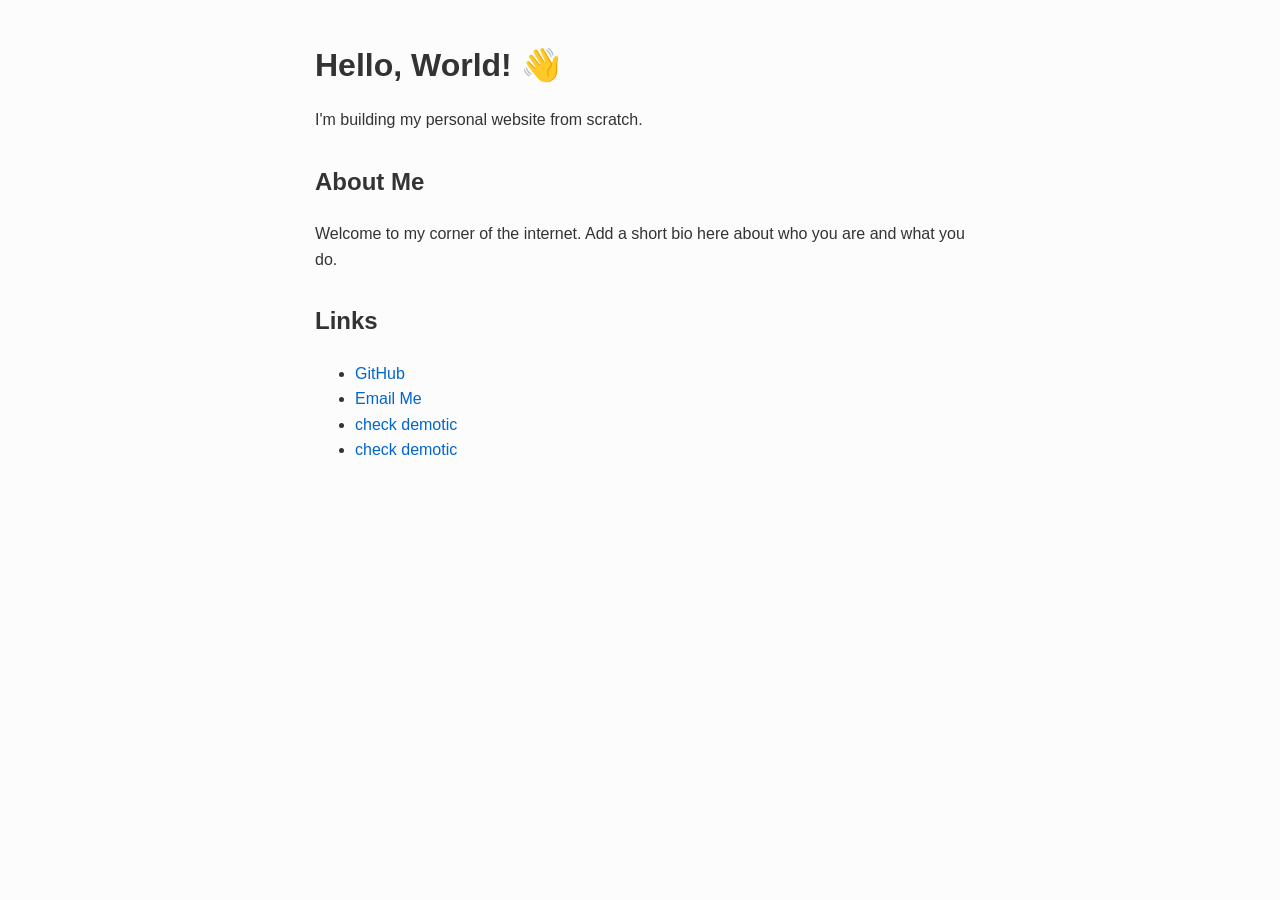
<file: index.html>
<!DOCTYPE html>
<html lang="en">
<head>
    <meta charset="UTF-8">
    <meta name="viewport" content="width=device-width, initial-scale=1.0">
    <title>My Personal Website</title>
    <link rel="stylesheet" href="style.css">
</head>
<body>
    <main>
        <h1>Hello, World! 👋</h1>
        <p>I'm building my personal website from scratch.</p>
        
        <section>
            <h2>About Me</h2>
            <p>Welcome to my corner of the internet. Add a short bio here about who you are and what you do.</p>
        </section>

        <section>
            <h2>Links</h2>
            <ul>
                <li><a href="https://github.com" target="_blank">GitHub</a></li>
                <li><a href="mailto:your-email@example.com">Email Me</a></li>
                <li><a href="demotic.html">check demotic</a></li>
                <li><a href="Stalwart etc.html">check demotic</a></li>
            </ul>
        </section>
    </main>
</body>
</html>
</file>
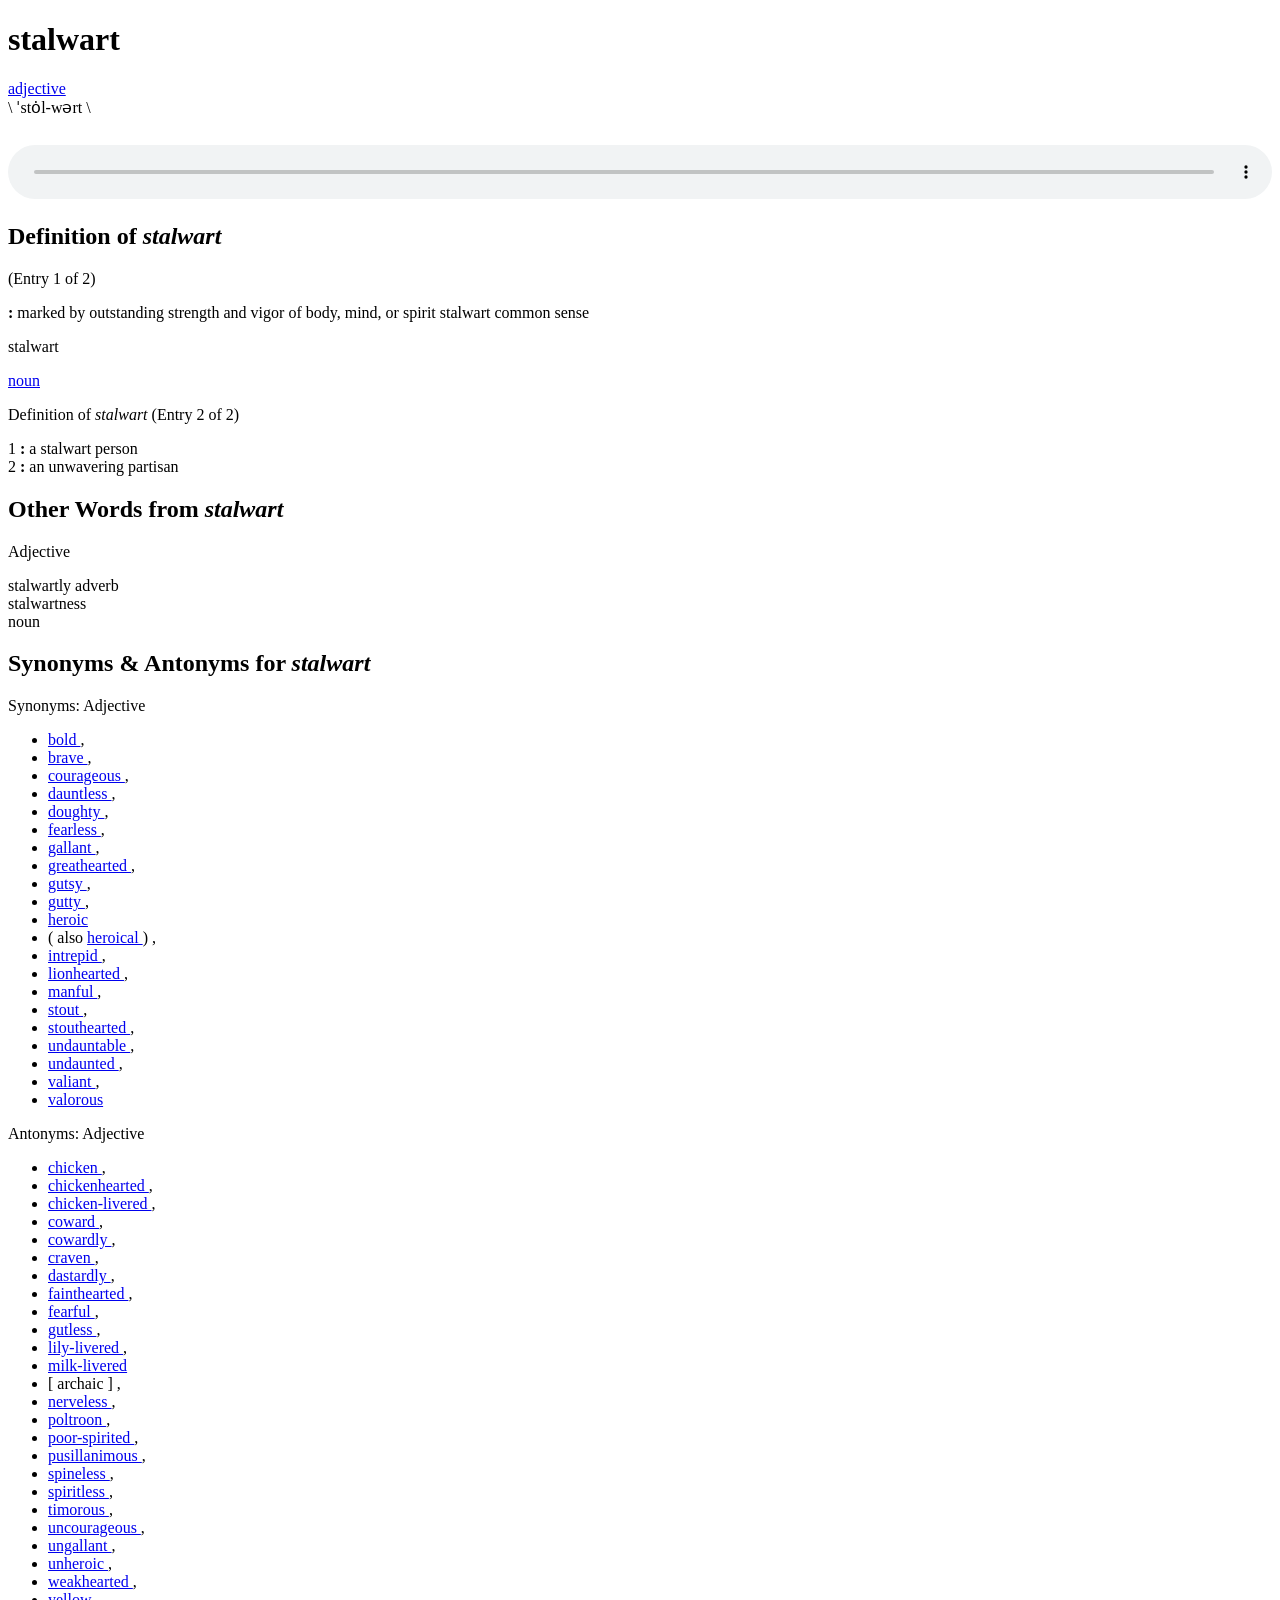
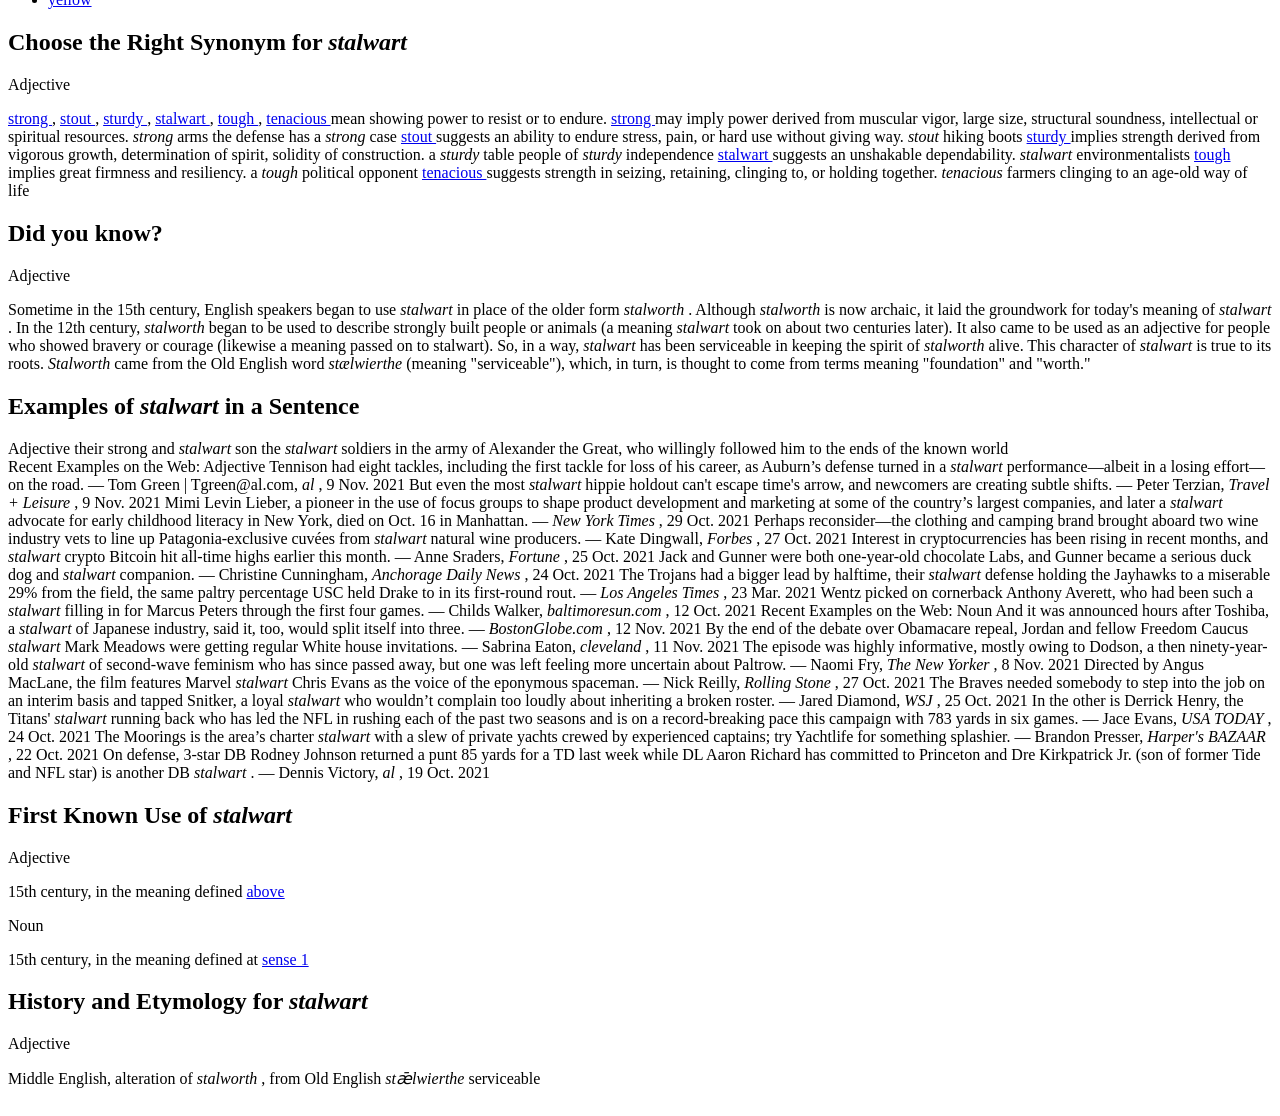
<file: Stalwart etc.html>
<!DOCTYPE html>
<html lang="en">
 <head>
  <link crossorigin="" href="https://www.google-analytics.com" rel="preconnect"/>
  <link href="https://js-sec.indexww.com" rel="preconnect"/>
  <link href="https://securepubads.g.doubleclick.net" rel="preconnect"/>
  <link href="https://www.googletagservices.com" rel="preconnect"/>
  <link href="https://adservice.google.com" rel="preconnect"/>
  <link href="https://c.amazon-adsystem.com" rel="preconnect"/>
  <link href="https://aax.amazon-adsystem.com" rel="preconnect"/>
  <link href="https://aan.amazon-adsystem.com" rel="preconnect"/>
  <link href="https://pagead2.googlesyndication.com" rel="preconnect"/>
  <link href="https://tpc.googlesyndication.com" rel="preconnect"/>
  <link href="https://sync.search.spotxchange.com" rel="preconnect"/>
  <link href="https://googleads.g.doubleclick.net" rel="preconnect"/>
  <link href="https://ajax.googleapis.com" rel="preconnect"/>
  <link href="https://merriam-webster.com/assets" rel="preconnect"/>
  <link href="https://stats.merriam-webster.com" rel="dns-prefetch"/>
  <link href="https://entitlements.jwplayer.com" rel="dns-prefetch"/>
  <link href="https://telemetry.art19.com" rel="dns-prefetch"/>
  <link href="https://p.versod.com" rel="dns-prefetch"/>
  <!-- Google Tag Manager -->
  <!-- End Google Tag Manager -->
  <title>
   Stalwart Definition &amp; Meaning - Merriam-Webster
  </title>
  <link href="https://www.merriam-webster.com/dictionary/stalwart" rel="canonical"/>
  <link href="/opensearch/dictionary.xml" rel="search" title="Merriam-Webster Dictionary" type="application/opensearchdescription+xml"/>
  <link href="/favicon.svg" rel="icon"/>
  <link color="#305f7a" href="/safari-pinned-tab.svg" rel="mask-icon"/>
  <link href="/apple-touch-icon.png" rel="apple-touch-icon" sizes="144x144"/>
  <link href="/site.webmanifest" rel="manifest"/>
  <!-- Playfair, 700, latin -->
  <link as="font" crossorigin="anonymous" href="https://merriam-webster.com/assets/mw/fonts/nuFlD-vYSZviVYUb_rj3ij__anPXBYf9lW4e5j5hNKc.woff2" rel="preload" type="font/woff2"/>
  <!-- Playfair, 700, italic, latin -->
  <link as="font" crossorigin="anonymous" href="https://merriam-webster.com/assets/mw/fonts/nuFnD-vYSZviVYUb_rj3ij__anPXDTngOWwu5DRmFqWF_g.woff2" rel="preload" type="font/woff2"/>
  <!-- Playfair, 400, latin -->
  <link as="font" crossorigin="anonymous" href="https://merriam-webster.com/assets/mw/fonts/nuFiD-vYSZviVYUb_rj3ij__anPXDTzYgEM86xQ.woff2" rel="preload" type="font/woff2"/>
  <!-- Open Sans, 400, latin -->
  <link as="font" crossorigin="anonymous" href="https://merriam-webster.com/assets/mw/fonts/mem8YaGs126MiZpBA-UFVZ0bf8pkAg.woff2" rel="preload" type="font/woff2"/>
  <!-- Open Sans, 400, latin-ext -->
  <link as="font" crossorigin="anonymous" href="https://merriam-webster.com/assets/mw/fonts/mem8YaGs126MiZpBA-UFW50bf8pkAp6a.woff2" rel="preload" type="font/woff2"/>
  <!-- Open Sans, 400, italic, latin-ext -->
  <link as="font" crossorigin="anonymous" href="https://merriam-webster.com/assets/mw/fonts/mem6YaGs126MiZpBA-UFUK0Xdc1GAK6bt6o.woff2" rel="preload" type="font/woff2"/>
  <!-- Open Sans, 400, italic, latin -->
  <link as="font" crossorigin="anonymous" href="https://merriam-webster.com/assets/mw/fonts/mem6YaGs126MiZpBA-UFUK0Zdc1GAK6b.woff2" rel="preload" type="font/woff2"/>
  <!-- Open Sans, 700, latin -->
  <link as="font" crossorigin="anonymous" href="https://merriam-webster.com/assets/mw/fonts/mem5YaGs126MiZpBA-UN7rgOUuhpKKSTjw.woff2" rel="preload" type="font/woff2"/>
  <!-- Open Sans, 700, italic, latin -->
  <link as="font" crossorigin="anonymous" href="https://merriam-webster.com/assets/mw/fonts/memnYaGs126MiZpBA-UFUKWiUNhrIqOxjaPX.woff2" rel="preload" type="font/woff2"/>
  <!-- Minimize the following css -->
  <style media="screen, print" type="text/css">
   /* cyrillic-ext */ @font-face { font-display: block; font-family: 'Open Sans'; font-style: italic; font-weight: 400; src: local('Open Sans Italic'), local('OpenSans-Italic'), url('https://merriam-webster.com/assets/mw/fonts/mem6YaGs126MiZpBA-UFUK0Udc1GAK6bt6o.woff2') format('woff2'); unicode-range: U+0460-052F, U+1C80-1C88, U+20B4, U+2DE0-2DFF, U+A640-A69F, U+FE2E-FE2F; } /* cyrillic */ @font-face { font-display: block; font-family: 'Open Sans'; font-style: italic; font-weight: 400; src: local('Open Sans Italic'), local('OpenSans-Italic'), url('https://merriam-webster.com/assets/mw/fonts/mem6YaGs126MiZpBA-UFUK0ddc1GAK6bt6o.woff2') format('woff2'); unicode-range: U+0400-045F, U+0490-0491, U+04B0-04B1, U+2116; } /* greek-ext */ @font-face { font-display: block; font-family: 'Open Sans'; font-style: italic; font-weight: 400; src: local('Open Sans Italic'), local('OpenSans-Italic'), url('https://merriam-webster.com/assets/mw/fonts/mem6YaGs126MiZpBA-UFUK0Vdc1GAK6bt6o.woff2') format('woff2'); unicode-range: U+1F00-1FFF; } /* greek */ @font-face { font-display: block; font-family: 'Open Sans'; font-style: italic; font-weight: 400; src: local('Open Sans Italic'), local('OpenSans-Italic'), url('https://merriam-webster.com/assets/mw/fonts/mem6YaGs126MiZpBA-UFUK0adc1GAK6bt6o.woff2') format('woff2'); unicode-range: U+0370-03FF; } /* vietnamese */ @font-face { font-display: block; font-family: 'Open Sans'; font-style: italic; font-weight: 400; src: local('Open Sans Italic'), local('OpenSans-Italic'), url('https://merriam-webster.com/assets/mw/fonts/mem6YaGs126MiZpBA-UFUK0Wdc1GAK6bt6o.woff2') format('woff2'); unicode-range: U+0102-0103, U+0110-0111, U+1EA0-1EF9, U+20AB; } /* latin-ext */ @font-face { font-display: block; font-family: 'Open Sans'; font-style: italic; font-weight: 400; src: local('Open Sans Italic'), local('OpenSans-Italic'), url('https://merriam-webster.com/assets/mw/fonts/mem6YaGs126MiZpBA-UFUK0Xdc1GAK6bt6o.woff2') format('woff2'); unicode-range: U+0100-024F, U+0259, U+1E00-1EFF, U+2020, U+20A0-20AB, U+20AD-20CF, U+2113, U+2C60-2C7F, U+A720-A7FF; } /* latin */ @font-face { font-display: block; font-family: 'Open Sans'; font-style: italic; font-weight: 400; src: local('Open Sans Italic'), local('OpenSans-Italic'), url('https://merriam-webster.com/assets/mw/fonts/mem6YaGs126MiZpBA-UFUK0Zdc1GAK6b.woff2') format('woff2'); unicode-range: U+0000-00FF, U+0131, U+0152-0153, U+02BB-02BC, U+02C6, U+02DA, U+02DC, U+2000-206F, U+2074, U+20AC, U+2122, U+2191, U+2193, U+2212, U+2215, U+FEFF, U+FFFD; } /* cyrillic-ext */ @font-face { font-display: block; font-family: 'Open Sans'; font-style: italic; font-weight: 700; src: local('Open Sans Bold Italic'), local('OpenSans-BoldItalic'), url('https://merriam-webster.com/assets/mw/fonts/memnYaGs126MiZpBA-UFUKWiUNhmIqOxjaPXZSk.woff2') format('woff2'); unicode-range: U+0460-052F, U+1C80-1C88, U+20B4, U+2DE0-2DFF, U+A640-A69F, U+FE2E-FE2F; } /* cyrillic */ @font-face { font-display: block; font-family: 'Open Sans'; font-style: italic; font-weight: 700; src: local('Open Sans Bold Italic'), local('OpenSans-BoldItalic'), url('https://merriam-webster.com/assets/mw/fonts/memnYaGs126MiZpBA-UFUKWiUNhvIqOxjaPXZSk.woff2') format('woff2'); unicode-range: U+0400-045F, U+0490-0491, U+04B0-04B1, U+2116; } /* greek-ext */ @font-face { font-display: block; font-family: 'Open Sans'; font-style: italic; font-weight: 700; src: local('Open Sans Bold Italic'), local('OpenSans-BoldItalic'), url('https://merriam-webster.com/assets/mw/fonts/memnYaGs126MiZpBA-UFUKWiUNhnIqOxjaPXZSk.woff2') format('woff2'); unicode-range: U+1F00-1FFF; } /* greek */ @font-face { font-display: block; font-family: 'Open Sans'; font-style: italic; font-weight: 700; src: local('Open Sans Bold Italic'), local('OpenSans-BoldItalic'), url('https://merriam-webster.com/assets/mw/fonts/memnYaGs126MiZpBA-UFUKWiUNhoIqOxjaPXZSk.woff2') format('woff2'); unicode-range: U+0370-03FF; } /* vietnamese */ @font-face { font-display: block; font-family: 'Open Sans'; font-style: italic; font-weight: 700; src: local('Open Sans Bold Italic'), local('OpenSans-BoldItalic'), url('https://merriam-webster.com/assets/mw/fonts/memnYaGs126MiZpBA-UFUKWiUNhkIqOxjaPXZSk.woff2') format('woff2'); unicode-range: U+0102-0103, U+0110-0111, U+1EA0-1EF9, U+20AB; } /* latin-ext */ @font-face { font-display: block; font-family: 'Open Sans'; font-style: italic; font-weight: 700; src: local('Open Sans Bold Italic'), local('OpenSans-BoldItalic'), url('https://merriam-webster.com/assets/mw/fonts/memnYaGs126MiZpBA-UFUKWiUNhlIqOxjaPXZSk.woff2') format('woff2'); unicode-range: U+0100-024F, U+0259, U+1E00-1EFF, U+2020, U+20A0-20AB, U+20AD-20CF, U+2113, U+2C60-2C7F, U+A720-A7FF; } /* latin */ @font-face { font-display: block; font-family: 'Open Sans'; font-style: italic; font-weight: 700; src: local('Open Sans Bold Italic'), local('OpenSans-BoldItalic'), url('https://merriam-webster.com/assets/mw/fonts/memnYaGs126MiZpBA-UFUKWiUNhrIqOxjaPX.woff2') format('woff2'); unicode-range: U+0000-00FF, U+0131, U+0152-0153, U+02BB-02BC, U+02C6, U+02DA, U+02DC, U+2000-206F, U+2074, U+20AC, U+2122, U+2191, U+2193, U+2212, U+2215, U+FEFF, U+FFFD; } /* cyrillic-ext */ @font-face { font-display: block; font-family: 'Open Sans'; font-style: normal; font-weight: 400; src: local('Open Sans Regular'), local('OpenSans-Regular'), url('https://merriam-webster.com/assets/mw/fonts/mem8YaGs126MiZpBA-UFWJ0bf8pkAp6a.woff2') format('woff2'); unicode-range: U+0460-052F, U+1C80-1C88, U+20B4, U+2DE0-2DFF, U+A640-A69F, U+FE2E-FE2F; } /* cyrillic */ @font-face { font-display: block; font-family: 'Open Sans'; font-style: normal; font-weight: 400; src: local('Open Sans Regular'), local('OpenSans-Regular'), url('https://merriam-webster.com/assets/mw/fonts/mem8YaGs126MiZpBA-UFUZ0bf8pkAp6a.woff2') format('woff2'); unicode-range: U+0400-045F, U+0490-0491, U+04B0-04B1, U+2116; } /* greek-ext */ @font-face { font-display: block; font-family: 'Open Sans'; font-style: normal; font-weight: 400; src: local('Open Sans Regular'), local('OpenSans-Regular'), url('https://merriam-webster.com/assets/mw/fonts/mem8YaGs126MiZpBA-UFWZ0bf8pkAp6a.woff2') format('woff2'); unicode-range: U+1F00-1FFF; } /* greek */ @font-face { font-display: block; font-family: 'Open Sans'; font-style: normal; font-weight: 400; src: local('Open Sans Regular'), local('OpenSans-Regular'), url('https://merriam-webster.com/assets/mw/fonts/mem8YaGs126MiZpBA-UFVp0bf8pkAp6a.woff2') format('woff2'); unicode-range: U+0370-03FF; } /* vietnamese */ @font-face { font-display: block; font-family: 'Open Sans'; font-style: normal; font-weight: 400; src: local('Open Sans Regular'), local('OpenSans-Regular'), url('https://merriam-webster.com/assets/mw/fonts/mem8YaGs126MiZpBA-UFWp0bf8pkAp6a.woff2') format('woff2'); unicode-range: U+0102-0103, U+0110-0111, U+1EA0-1EF9, U+20AB; } /* latin-ext */ @font-face { font-display: block; font-family: 'Open Sans'; font-style: normal; font-weight: 400; src: local('Open Sans Regular'), local('OpenSans-Regular'), url('https://merriam-webster.com/assets/mw/fonts/mem8YaGs126MiZpBA-UFW50bf8pkAp6a.woff2') format('woff2'); unicode-range: U+0100-024F, U+0259, U+1E00-1EFF, U+2020, U+20A0-20AB, U+20AD-20CF, U+2113, U+2C60-2C7F, U+A720-A7FF; } /* latin */ @font-face { font-display: block; font-family: 'Open Sans'; font-style: normal; font-weight: 400; src: local('Open Sans Regular'), local('OpenSans-Regular'), url('https://merriam-webster.com/assets/mw/fonts/mem8YaGs126MiZpBA-UFVZ0bf8pkAg.woff2') format('woff2'); unicode-range: U+0000-00FF, U+0131, U+0152-0153, U+02BB-02BC, U+02C6, U+02DA, U+02DC, U+2000-206F, U+2074, U+20AC, U+2122, U+2191, U+2193, U+2212, U+2215, U+FEFF, U+FFFD; } /* cyrillic-ext */ @font-face { font-display: block; font-family: 'Open Sans'; font-style: normal; font-weight: 700; src: local('Open Sans Bold'), local('OpenSans-Bold'), url('https://merriam-webster.com/assets/mw/fonts/mem5YaGs126MiZpBA-UN7rgOX-hpKKSTj5PW.woff2') format('woff2'); unicode-range: U+0460-052F, U+1C80-1C88, U+20B4, U+2DE0-2DFF, U+A640-A69F, U+FE2E-FE2F; } /* cyrillic */ @font-face { font-display: block; font-family: 'Open Sans'; font-style: normal; font-weight: 700; src: local('Open Sans Bold'), local('OpenSans-Bold'), url('https://merriam-webster.com/assets/mw/fonts/mem5YaGs126MiZpBA-UN7rgOVuhpKKSTj5PW.woff2') format('woff2'); unicode-range: U+0400-045F, U+0490-0491, U+04B0-04B1, U+2116; } /* greek-ext */ @font-face { font-display: block; font-family: 'Open Sans'; font-style: normal; font-weight: 700; src: local('Open Sans Bold'), local('OpenSans-Bold'), url('https://merriam-webster.com/assets/mw/fonts/mem5YaGs126MiZpBA-UN7rgOXuhpKKSTj5PW.woff2') format('woff2'); unicode-range: U+1F00-1FFF; } /* greek */ @font-face { font-display: block; font-family: 'Open Sans'; font-style: normal; font-weight: 700; src: local('Open Sans Bold'), local('OpenSans-Bold'), url('https://merriam-webster.com/assets/mw/fonts/mem5YaGs126MiZpBA-UN7rgOUehpKKSTj5PW.woff2') format('woff2'); unicode-range: U+0370-03FF; } /* vietnamese */ @font-face { font-display: block; font-family: 'Open Sans'; font-style: normal; font-weight: 700; src: local('Open Sans Bold'), local('OpenSans-Bold'), url('https://merriam-webster.com/assets/mw/fonts/mem5YaGs126MiZpBA-UN7rgOXehpKKSTj5PW.woff2') format('woff2'); unicode-range: U+0102-0103, U+0110-0111, U+1EA0-1EF9, U+20AB; } /* latin-ext */ @font-face { font-display: block; font-family: 'Open Sans'; font-style: normal; font-weight: 700; src: local('Open Sans Bold'), local('OpenSans-Bold'), url('https://merriam-webster.com/assets/mw/fonts/mem5YaGs126MiZpBA-UN7rgOXOhpKKSTj5PW.woff2') format('woff2'); unicode-range: U+0100-024F, U+0259, U+1E00-1EFF, U+2020, U+20A0-20AB, U+20AD-20CF, U+2113, U+2C60-2C7F, U+A720-A7FF; } /* latin */ @font-face { font-display: block; font-family: 'Open Sans'; font-style: normal; font-weight: 700; src: local('Open Sans Bold'), local('OpenSans-Bold'), url('https://merriam-webster.com/assets/mw/fonts/mem5YaGs126MiZpBA-UN7rgOUuhpKKSTjw.woff2') format('woff2'); unicode-range: U+0000-00FF, U+0131, U+0152-0153, U+02BB-02BC, U+02C6, U+02DA, U+02DC, U+2000-206F, U+2074, U+20AC, U+2122, U+2191, U+2193, U+2212, U+2215, U+FEFF, U+FFFD; } /* cyrillic */ @font-face { font-display: block; font-family: 'Playfair Display'; font-style: italic; font-weight: 700; src: local('Playfair Display Bold Italic'), local('PlayfairDisplay-BoldItalic'), url('https://merriam-webster.com/assets/mw/fonts/nuFnD-vYSZviVYUb_rj3ij__anPXDTngOWwu4DRmFqWF_ljR.woff2') format('woff2'); unicode-range: U+0400-045F, U+0490-0491, U+04B0-04B1, U+2116; } /* vietnamese */ @font-face { font-display: block; font-family: 'Playfair Display'; font-style: italic; font-weight: 700; src: local('Playfair Display Bold Italic'), local('PlayfairDisplay-BoldItalic'), url('https://merriam-webster.com/assets/mw/fonts/nuFnD-vYSZviVYUb_rj3ij__anPXDTngOWwu6zRmFqWF_ljR.woff2') format('woff2'); unicode-range: U+0102-0103, U+0110-0111, U+1EA0-1EF9, U+20AB; } /* latin-ext */ @font-face { font-display: block; font-family: 'Playfair Display'; font-style: italic; font-weight: 700; src: local('Playfair Display Bold Italic'), local('PlayfairDisplay-BoldItalic'), url('https://merriam-webster.com/assets/mw/fonts/nuFnD-vYSZviVYUb_rj3ij__anPXDTngOWwu6jRmFqWF_ljR.woff2') format('woff2'); unicode-range: U+0100-024F, U+0259, U+1E00-1EFF, U+2020, U+20A0-20AB, U+20AD-20CF, U+2113, U+2C60-2C7F, U+A720-A7FF; } /* latin */ @font-face { font-display: block; font-family: 'Playfair Display'; font-style: italic; font-weight: 700; src: local('Playfair Display Bold Italic'), local('PlayfairDisplay-BoldItalic'), url('https://merriam-webster.com/assets/mw/fonts/nuFnD-vYSZviVYUb_rj3ij__anPXDTngOWwu5DRmFqWF_g.woff2') format('woff2'); unicode-range: U+0000-00FF, U+0131, U+0152-0153, U+02BB-02BC, U+02C6, U+02DA, U+02DC, U+2000-206F, U+2074, U+20AC, U+2122, U+2191, U+2193, U+2212, U+2215, U+FEFF, U+FFFD; } /* cyrillic */ @font-face { font-display: block; font-family: 'Playfair Display'; font-style: normal; font-weight: 400; src: local('Playfair Display Regular'), local('PlayfairDisplay-Regular'), url('https://merriam-webster.com/assets/mw/fonts/nuFiD-vYSZviVYUb_rj3ij__anPXDTjYgEM86xRbPQ.woff2') format('woff2'); unicode-range: U+0400-045F, U+0490-0491, U+04B0-04B1, U+2116; } /* vietnamese */ @font-face { font-display: block; font-family: 'Playfair Display'; font-style: normal; font-weight: 400; src: local('Playfair Display Regular'), local('PlayfairDisplay-Regular'), url('https://merriam-webster.com/assets/mw/fonts/nuFiD-vYSZviVYUb_rj3ij__anPXDTPYgEM86xRbPQ.woff2') format('woff2'); unicode-range: U+0102-0103, U+0110-0111, U+1EA0-1EF9, U+20AB; } /* latin-ext */ @font-face { font-display: block; font-family: 'Playfair Display'; font-style: normal; font-weight: 400; src: local('Playfair Display Regular'), local('PlayfairDisplay-Regular'), url('https://merriam-webster.com/assets/mw/fonts/nuFiD-vYSZviVYUb_rj3ij__anPXDTLYgEM86xRbPQ.woff2') format('woff2'); unicode-range: U+0100-024F, U+0259, U+1E00-1EFF, U+2020, U+20A0-20AB, U+20AD-20CF, U+2113, U+2C60-2C7F, U+A720-A7FF; } /* latin */ @font-face { font-display: block; font-family: 'Playfair Display'; font-style: normal; font-weight: 400; src: local('Playfair Display Regular'), local('PlayfairDisplay-Regular'), url('https://merriam-webster.com/assets/mw/fonts/nuFiD-vYSZviVYUb_rj3ij__anPXDTzYgEM86xQ.woff2') format('woff2'); unicode-range: U+0000-00FF, U+0131, U+0152-0153, U+02BB-02BC, U+02C6, U+02DA, U+02DC, U+2000-206F, U+2074, U+20AC, U+2122, U+2191, U+2193, U+2212, U+2215, U+FEFF, U+FFFD; } /* cyrillic */ @font-face { font-display: block; font-family: 'Playfair Display'; font-style: normal; font-weight: 700; src: local('Playfair Display Bold'), local('PlayfairDisplay-Bold'), url('https://merriam-webster.com/assets/mw/fonts/nuFlD-vYSZviVYUb_rj3ij__anPXBYf9lWoe5j5hNKe1_w.woff2') format('woff2'); unicode-range: U+0400-045F, U+0490-0491, U+04B0-04B1, U+2116; } /* vietnamese */ @font-face { font-display: block; font-family: 'Playfair Display'; font-style: normal; font-weight: 700; src: local('Playfair Display Bold'), local('PlayfairDisplay-Bold'), url('https://merriam-webster.com/assets/mw/fonts/nuFlD-vYSZviVYUb_rj3ij__anPXBYf9lWEe5j5hNKe1_w.woff2') format('woff2'); unicode-range: U+0102-0103, U+0110-0111, U+1EA0-1EF9, U+20AB; } /* latin-ext */ @font-face { font-display: block; font-family: 'Playfair Display'; font-style: normal; font-weight: 700; src: local('Playfair Display Bold'), local('PlayfairDisplay-Bold'), url('https://merriam-webster.com/assets/mw/fonts/nuFlD-vYSZviVYUb_rj3ij__anPXBYf9lWAe5j5hNKe1_w.woff2') format('woff2'); unicode-range: U+0100-024F, U+0259, U+1E00-1EFF, U+2020, U+20A0-20AB, U+20AD-20CF, U+2113, U+2C60-2C7F, U+A720-A7FF; } /* latin */ @font-face { font-display: block; font-family: 'Playfair Display'; font-style: normal; font-weight: 700; src: local('Playfair Display Bold'), local('PlayfairDisplay-Bold'), url('https://merriam-webster.com/assets/mw/fonts/nuFlD-vYSZviVYUb_rj3ij__anPXBYf9lW4e5j5hNKc.woff2') format('woff2'); unicode-range: U+0000-00FF, U+0131, U+0152-0153, U+02BB-02BC, U+02C6, U+02DA, U+02DC, U+2000-206F, U+2074, U+20AC, U+2122, U+2191, U+2193, U+2212, U+2215, U+FEFF, U+FFFD; }
  </style>
  <link href="https://merriam-webster.com/assets/mw/dist/compiled/css/style-dsp-redesign-definitions.1f89efcf6947f2d77ef5.css" media="screen" rel="stylesheet"/>
  <link as="style" href="https://merriam-webster.com/assets/mw/dist/compiled/css/style-dsp-redesign-definitions-defer.ad5d4ce4a1782dba8842.css" onload="this.onload=null;this.rel='stylesheet'" rel="preload"/>
  <style type="text/css">
   .abl {display:none!important;}
  </style>
  <link as="style" href="https://merriam-webster.com/assets/mw/dist/compiled/css/style-podcast.d4480c307d6cdfbb5c5b.css" onload="this.onload=null;this.rel='stylesheet'" rel="preload"/>
  <html>
   <head>
    <meta charset="utf-8"/>
    <meta content="width=device-width, initial-scale=0.8" name="viewport"/>
   </head>
  </html>
 </head>
 <body class="no-touch definitions-page dictionary-lookup">
  <!-- Google Tag Manager (noscript) -->
  <!-- End Google Tag Manager (noscript) -->
  <div class="outer-container">
   <div class="main-container">
    <div class="menu-mob-underlay" id="menu-mob-underlay">
    </div>
    <div class="container" data-word-click="enabled" id="definition-wrapper">
     <div class="row">
      <div class="left-content col-lg-7 col-xl-8" id="left-content">
       <span class="anchor-name ga-track-hom" data-hom="1" href="#" id="h1-anchor">
       </span>
       <div class="row entry-header">
        <div class="col-12">
         <h1 class="hword">
          stalwart
         </h1>
         <span class="fl">
          <!--
-->
          <a class="important-blue-link" href="/dictionary/adjective">
           adjective
          </a>
          <!--
-->
         </span>
        </div>
        <!-- Save to list Button -->
       </div>
       <div class="ul-must-login-def">
        <div id="save-word-login-html">
        </div>
       </div>
       <div class="row entry-attr">
        <div class="col">
         <span class="prs">
          <span class="first-slash">
           \
          </span>
          <span class="pr">
           ˈstȯl-wərt
          </span>
          <span class="last-slash">
           \
          </span>
          <html>
           <body>
            <div>
             <br/>
             <audio controls="" style="width:100%;margin-top:10px">
              <source src="https://media.merriam-webster.com/audio/prons/en/us/mp3/s/stalwa01.mp3" type="audio/mpeg">
               ...
              </source>
             </audio>
            </div>
           </body>
          </html>
         </span>
        </div>
       </div>
       <div id="dictionary-entry-1">
        <div class="row vg-header">
         <div class="col">
          <h2 class="">
           Definition of
           <em>
            stalwart
           </em>
          </h2>
          <p class="entryNumbers">
           (Entry 1 of 2)
          </p>
         </div>
        </div>
        <div class="vg">
         <div class="sb no-sn">
          <span class="sb-0">
           <div class="sense no-subnum">
            <span class="dt">
             <span class="dtText">
              <strong class="mw_t_bc">
               :
              </strong>
              marked by outstanding strength and vigor of body, mind, or spirit
             </span>
             <span class="ex-sent first-child t no-aq sents">
              <span class="mw_t_sp">
               <span class="mw_t_wi">
                stalwart
               </span>
               common sense
              </span>
             </span>
            </span>
           </div>
          </span>
         </div>
        </div>
       </div>
       <span class="anchor-name anchor-spacer ga-track-hom" data-hom="2" href="#" id="h2-anchor">
       </span>
       <div class="row entry-header">
        <div class="col-12">
         <p class="hword">
          stalwart
         </p>
         <span class="fl">
          <!--
-->
          <a class="important-blue-link" href="/dictionary/noun">
           noun
          </a>
          <!--
-->
         </span>
        </div>
        <!-- Save to list Button -->
       </div>
       <div id="dictionary-entry-2">
        <div class="row vg-header">
         <div class="col">
          <p class="hword2">
           Definition of
           <em>
            stalwart
           </em>
           (Entry 2 of 2)
          </p>
         </div>
        </div>
        <div class="vg">
         <div class="sb has-num">
          <span class="sb-0">
           <div class="sense has-num-only">
            <span class="sn sense-1">
             <span class="num">
              1
             </span>
            </span>
            <span class="dt">
             <span class="dtText">
              <strong class="mw_t_bc">
               :
              </strong>
              a stalwart person
             </span>
            </span>
           </div>
          </span>
         </div>
         <div class="sb has-num">
          <span class="sb-0">
           <div class="sense has-num-only">
            <span class="sn sense-2">
             <span class="num">
              2
             </span>
            </span>
            <span class="dt">
             <span class="dtText">
              <strong class="mw_t_bc">
               :
              </strong>
              an unwavering partisan
             </span>
            </span>
           </div>
          </span>
         </div>
        </div>
       </div>
       <span id="anchor-seporator">
       </span>
       <div class="widget uros uro-module-anchor" id="other-words-anchor">
        <h2>
         Other Words from
         <em>
          stalwart
         </em>
        </h2>
        <p class="function-label">
         Adjective
        </p>
        <div class="uro">
         <span class="ure">
          stalwartly
         </span>
         <span class="fl">
          adverb
         </span>
        </div>
        <div class="uro">
         <span class="ure">
          stalwartness
         </span>
         <br/>
         <span class="fl">
          noun
         </span>
        </div>
       </div>
       <div class="widget synonyms_list thesaurus-synonyms-module-anchor" id="synonyms-anchor">
        <h2>
         Synonyms &amp; Antonyms for
         <em>
          stalwart
         </em>
        </h2>
        <p class="function-label">
         Synonyms: Adjective
        </p>
        <ul class="mw-list">
         <li>
          <a class="" href="/dictionary/bold">
           bold
          </a>
          <!--
-->
          <!--
-->
          <!--
-->
          <!--
-->
          ,
          <!--
-->
          <!--
-->
         </li>
         <!--
-->
         <li>
          <a class="" href="/dictionary/brave">
           brave
          </a>
          <!--
-->
          <!--
-->
          <!--
-->
          <!--
-->
          ,
          <!--
-->
          <!--
-->
         </li>
         <!--
-->
         <li>
          <a class="" href="/dictionary/courageous">
           courageous
          </a>
          <!--
-->
          <!--
-->
          <!--
-->
          <!--
-->
          ,
          <!--
-->
          <!--
-->
         </li>
         <!--
-->
         <li>
          <a class="" href="/dictionary/dauntless">
           dauntless
          </a>
          <!--
-->
          <!--
-->
          <!--
-->
          <!--
-->
          ,
          <!--
-->
          <!--
-->
         </li>
         <!--
-->
         <li>
          <a class="" href="/dictionary/doughty">
           doughty
          </a>
          <!--
-->
          <!--
-->
          <!--
-->
          <!--
-->
          ,
          <!--
-->
          <!--
-->
         </li>
         <!--
-->
         <li>
          <a class="" href="/dictionary/fearless">
           fearless
          </a>
          <!--
-->
          <!--
-->
          <!--
-->
          <!--
-->
          ,
          <!--
-->
          <!--
-->
         </li>
         <!--
-->
         <li>
          <a class="" href="/dictionary/gallant">
           gallant
          </a>
          <!--
-->
          <!--
-->
          <!--
-->
          <!--
-->
          ,
          <!--
-->
          <!--
-->
         </li>
         <!--
-->
         <li>
          <a class="" href="/dictionary/greathearted">
           greathearted
          </a>
          <!--
-->
          <!--
-->
          <!--
-->
          <!--
-->
          ,
          <!--
-->
          <!--
-->
         </li>
         <!--
-->
         <li>
          <a class="" href="/dictionary/gutsy">
           gutsy
          </a>
          <!--
-->
          <!--
-->
          <!--
-->
          <!--
-->
          ,
          <!--
-->
          <!--
-->
         </li>
         <!--
-->
         <li>
          <a class="" href="/dictionary/gutty">
           gutty
          </a>
          <!--
-->
          <!--
-->
          <!--
-->
          <!--
-->
          ,
          <!--
-->
          <!--
-->
         </li>
         <!--
-->
         <li>
          <a class="" href="/dictionary/heroic">
           heroic
          </a>
          <!--
-->
          <!--
-->
         </li>
         <li>
          <!--
-->
          <span class="wvrs">
           (
           <!--
-->
           <!--
-->
           <!--
                      --<!--
                          -->
           <span class="wvl">
            also
           </span>
           <!--
-->
           <!--
-->
           <!--
-->
           <!--
                      --                         <!--
                          -->
           <span class="wva">
            <a href="/dictionary/heroical">
             heroical
            </a>
           </span>
           <!--
-->
           <!--
-->
           <!--
-->
           <!--
-->
           <!--
-->
           )
          </span>
          <!--
-->
          <!--
-->
          <!--
-->
          <!--
-->
          ,
          <!--
-->
          <!--
-->
         </li>
         <!--
-->
         <li>
          <a class="" href="/dictionary/intrepid">
           intrepid
          </a>
          <!--
-->
          <!--
-->
          <!--
-->
          <!--
-->
          ,
          <!--
-->
          <!--
-->
         </li>
         <!--
-->
         <li>
          <a class="" href="/dictionary/lionhearted">
           lionhearted
          </a>
          <!--
-->
          <!--
-->
          <!--
-->
          <!--
-->
          ,
          <!--
-->
          <!--
-->
         </li>
         <!--
-->
         <li>
          <a class="" href="/dictionary/manful">
           manful
          </a>
          <!--
-->
          <!--
-->
          <!--
-->
          <!--
-->
          ,
          <!--
-->
          <!--
-->
         </li>
         <!--
-->
         <li>
          <a class="" href="/dictionary/stout">
           stout
          </a>
          <!--
-->
          <!--
-->
          <!--
-->
          <!--
-->
          ,
          <!--
-->
          <!--
-->
         </li>
         <!--
-->
         <li>
          <a class="" href="/dictionary/stouthearted">
           stouthearted
          </a>
          <!--
-->
          <!--
-->
          <!--
-->
          <!--
-->
          ,
          <!--
-->
          <!--
-->
         </li>
         <!--
-->
         <li>
          <a class="" href="/dictionary/undauntable">
           undauntable
          </a>
          <!--
-->
          <!--
-->
          <!--
-->
          <!--
-->
          ,
          <!--
-->
          <!--
-->
         </li>
         <!--
-->
         <li>
          <a class="" href="/dictionary/undaunted">
           undaunted
          </a>
          <!--
-->
          <!--
-->
          <!--
-->
          <!--
-->
          ,
          <!--
-->
          <!--
-->
         </li>
         <!--
-->
         <li>
          <a class="" href="/dictionary/valiant">
           valiant
          </a>
          <!--
-->
          <!--
-->
          <!--
-->
          <!--
-->
          ,
          <!--
-->
          <!--
-->
         </li>
         <!--
-->
         <li>
          <a class="syn-last" href="/dictionary/valorous">
           valorous
          </a>
          <!--
-->
          <!--
-->
          <!--
-->
          <!--
-->
          <!--
-->
          <!--
-->
         </li>
         <!--
-->
         <!--
-->
        </ul>
        <p class="function-label">
         Antonyms: Adjective
        </p>
        <ul class="mw-list">
         <li>
          <a class="" href="/dictionary/chicken">
           chicken
          </a>
          <!--
-->
          <!--
-->
          <!--
-->
          <!--
-->
          ,
          <!--
-->
          <!--
-->
         </li>
         <!--
-->
         <li>
          <a class="" href="/dictionary/chickenhearted">
           chickenhearted
          </a>
          <!--
-->
          <!--
-->
          <!--
-->
          <!--
-->
          ,
          <!--
-->
          <!--
-->
         </li>
         <!--
-->
         <li>
          <a class="" href="/dictionary/chicken-livered">
           chicken-livered
          </a>
          <!--
-->
          <!--
-->
          <!--
-->
          <!--
-->
          ,
          <!--
-->
          <!--
-->
         </li>
         <!--
-->
         <li>
          <a class="" href="/dictionary/coward">
           coward
          </a>
          <!--
-->
          <!--
-->
          <!--
-->
          <!--
-->
          ,
          <!--
-->
          <!--
-->
         </li>
         <!--
-->
         <li>
          <a class="" href="/dictionary/cowardly">
           cowardly
          </a>
          <!--
-->
          <!--
-->
          <!--
-->
          <!--
-->
          ,
          <!--
-->
          <!--
-->
         </li>
         <!--
-->
         <li>
          <a class="" href="/dictionary/craven">
           craven
          </a>
          <!--
-->
          <!--
-->
          <!--
-->
          <!--
-->
          ,
          <!--
-->
          <!--
-->
         </li>
         <!--
-->
         <li>
          <a class="" href="/dictionary/dastardly">
           dastardly
          </a>
          <!--
-->
          <!--
-->
          <!--
-->
          <!--
-->
          ,
          <!--
-->
          <!--
-->
         </li>
         <!--
-->
         <li>
          <a class="" href="/dictionary/fainthearted">
           fainthearted
          </a>
          <!--
-->
          <!--
-->
          <!--
-->
          <!--
-->
          ,
          <!--
-->
          <!--
-->
         </li>
         <!--
-->
         <li>
          <a class="" href="/dictionary/fearful">
           fearful
          </a>
          <!--
-->
          <!--
-->
          <!--
-->
          <!--
-->
          ,
          <!--
-->
          <!--
-->
         </li>
         <!--
-->
         <li>
          <a class="" href="/dictionary/gutless">
           gutless
          </a>
          <!--
-->
          <!--
-->
          <!--
-->
          <!--
-->
          ,
          <!--
-->
          <!--
-->
         </li>
         <!--
-->
         <li>
          <a class="" href="/dictionary/lily-livered">
           lily-livered
          </a>
          <!--
-->
          <!--
-->
          <!--
-->
          <!--
-->
          ,
          <!--
-->
          <!--
-->
         </li>
         <!--
-->
         <li>
          <a class="" href="/dictionary/milk-livered">
           milk-livered
          </a>
          <!--
-->
          <!--
-->
         </li>
         <li>
          <!--
-->
          [
          <!--
-->
          <span class="wsls">
           archaic
          </span>
          <!--
-->
          ]
          <!--
-->
          <!--
-->
          <!--
-->
          <!--
-->
          ,
          <!--
-->
          <!--
-->
         </li>
         <!--
-->
         <li>
          <a class="" href="/dictionary/nerveless">
           nerveless
          </a>
          <!--
-->
          <!--
-->
          <!--
-->
          <!--
-->
          ,
          <!--
-->
          <!--
-->
         </li>
         <!--
-->
         <li>
          <a class="" href="/dictionary/poltroon">
           poltroon
          </a>
          <!--
-->
          <!--
-->
          <!--
-->
          <!--
-->
          ,
          <!--
-->
          <!--
-->
         </li>
         <!--
-->
         <li>
          <a class="" href="/dictionary/poor-spirited">
           poor-spirited
          </a>
          <!--
-->
          <!--
-->
          <!--
-->
          <!--
-->
          ,
          <!--
-->
          <!--
-->
         </li>
         <!--
-->
         <li>
          <a class="" href="/dictionary/pusillanimous">
           pusillanimous
          </a>
          <!--
-->
          <!--
-->
          <!--
-->
          <!--
-->
          ,
          <!--
-->
          <!--
-->
         </li>
         <!--
-->
         <li>
          <a class="" href="/dictionary/spineless">
           spineless
          </a>
          <!--
-->
          <!--
-->
          <!--
-->
          <!--
-->
          ,
          <!--
-->
          <!--
-->
         </li>
         <!--
-->
         <li>
          <a class="" href="/dictionary/spiritless">
           spiritless
          </a>
          <!--
-->
          <!--
-->
          <!--
-->
          <!--
-->
          ,
          <!--
-->
          <!--
-->
         </li>
         <!--
-->
         <li>
          <a class="" href="/dictionary/timorous">
           timorous
          </a>
          <!--
-->
          <!--
-->
          <!--
-->
          <!--
-->
          ,
          <!--
-->
          <!--
-->
         </li>
         <!--
-->
         <li>
          <a class="" href="/dictionary/uncourageous">
           uncourageous
          </a>
          <!--
-->
          <!--
-->
          <!--
-->
          <!--
-->
          ,
          <!--
-->
          <!--
-->
         </li>
         <!--
-->
         <li>
          <a class="" href="/dictionary/ungallant">
           ungallant
          </a>
          <!--
-->
          <!--
-->
          <!--
-->
          <!--
-->
          ,
          <!--
-->
          <!--
-->
         </li>
         <!--
-->
         <li>
          <a class="" href="/dictionary/unheroic">
           unheroic
          </a>
          <!--
-->
          <!--
-->
          <!--
-->
          <!--
-->
          ,
          <!--
-->
          <!--
-->
         </li>
         <!--
-->
         <li>
          <a class="" href="/dictionary/weakhearted">
           weakhearted
          </a>
          <!--
-->
          <!--
-->
          <!--
-->
          <!--
-->
          ,
          <!--
-->
          <!--
-->
         </li>
         <!--
-->
         <li>
          <a class="syn-last" href="/dictionary/yellow">
           yellow
          </a>
          <!--
-->
          <!--
-->
          <!--
-->
          <!--
-->
          <!--
-->
          <!--
-->
         </li>
         <!--
-->
         <!--
-->
        </ul>
       </div>
       <div class="widget syns_discussion syns-module-anchor" id="synonym-discussion-anchor">
        <h2>
         Choose the Right Synonym for
         <em>
          stalwart
         </em>
        </h2>
        <p class="function-label">
         Adjective
        </p>
        <p class="syn">
         <a class="mw_t_sc" href="/dictionary/strong">
          strong
         </a>
         ,
         <a class="mw_t_sc" href="/dictionary/stout">
          stout
         </a>
         ,
         <a class="mw_t_sc" href="/dictionary/sturdy">
          sturdy
         </a>
         ,
         <a class="mw_t_sc" href="/dictionary/stalwart">
          stalwart
         </a>
         ,
         <a class="mw_t_sc" href="/dictionary/tough">
          tough
         </a>
         ,
         <a class="mw_t_sc" href="/dictionary/tenacious">
          tenacious
         </a>
         mean showing power to resist or to endure.
         <a class="mw_t_sc" href="/dictionary/strong">
          strong
         </a>
         may imply power derived from muscular vigor, large size, structural soundness, intellectual or spiritual resources.
         <span class="ex-sent first-child t no-aq sents">
          <span class="mw_t_sp">
           <em class="mw_t_it">
            strong
           </em>
           arms
          </span>
         </span>
         <span class="ex-sent first-child t no-aq sents">
          the defense has a
          <em class="mw_t_it">
           strong
          </em>
          case
         </span>
         <a class="mw_t_sc" href="/dictionary/stout">
          stout
         </a>
         suggests an ability to endure stress, pain, or hard use without giving way.
         <span class="ex-sent first-child t no-aq sents">
          <span class="mw_t_sp">
           <em class="mw_t_it">
            stout
           </em>
           hiking boots
          </span>
         </span>
         <a class="mw_t_sc" href="/dictionary/sturdy">
          sturdy
         </a>
         implies strength derived from vigorous growth, determination of spirit, solidity of construction.
         <span class="ex-sent first-child t no-aq sents">
          a
          <em class="mw_t_it">
           sturdy
          </em>
          table
         </span>
         <span class="ex-sent first-child t no-aq sents">
          people of
          <em class="mw_t_it">
           sturdy
          </em>
          independence
         </span>
         <a class="mw_t_sc" href="/dictionary/stalwart">
          stalwart
         </a>
         suggests an unshakable dependability.
         <span class="ex-sent first-child t no-aq sents">
          <span class="mw_t_sp">
           <em class="mw_t_it">
            stalwart
           </em>
           environmentalists
          </span>
         </span>
         <a class="mw_t_sc" href="/dictionary/tough">
          tough
         </a>
         implies great firmness and resiliency.
         <span class="ex-sent first-child t no-aq sents">
          a
          <em class="mw_t_it">
           tough
          </em>
          political opponent
         </span>
         <a class="mw_t_sc" href="/dictionary/tenacious">
          tenacious
         </a>
         suggests strength in seizing, retaining, clinging to, or holding together.
         <span class="ex-sent first-child t no-aq sents">
          <span class="mw_t_sp">
           <em class="mw_t_it">
            tenacious
           </em>
           farmers clinging to an age-old way of life
          </span>
         </span>
        </p>
       </div>
       <div class="widget little_gems little-gems-module-anchor-1" id="note-1-anchor">
        <h2>
         Did you know?
        </h2>
        <p class="function-label">
         Adjective
        </p>
        <p>
         Sometime in the 15th century, English speakers began to use
         <em>
          stalwart
         </em>
         in place of the older form
         <em>
          stalworth
         </em>
         . Although
         <em>
          stalworth
         </em>
         is now archaic, it laid the groundwork for today's meaning of
         <em>
          stalwart
         </em>
         . In the 12th century,
         <em>
          stalworth
         </em>
         began to be used to describe strongly built people or animals (a meaning
         <em>
          stalwart
         </em>
         took on about two centuries later). It also came to be used as an adjective for people who showed bravery or courage (likewise a meaning passed on to stalwart). So, in a way,
         <em>
          stalwart
         </em>
         has been serviceable in keeping the spirit of
         <em>
          stalworth
         </em>
         alive. This character of
         <em>
          stalwart
         </em>
         is true to its roots.
         <em>
          Stalworth
         </em>
         came from the Old English word
         <em>
          stælwierthe
         </em>
         (meaning "serviceable"), which, in turn, is thought to come from terms meaning "foundation" and "worth."
        </p>
       </div>
       <div class="widget example_sentences examples-module-anchor" id="examples-anchor">
        <h2>
         Examples of
         <em>
          stalwart
         </em>
         in a Sentence
        </h2>
        <div class="in-sentences">
         <span class="ex-header function-label">
          Adjective
         </span>
         <!--1/2 => Quotes-->
         <!--2/2 => Extra Examples-->
         <span class="ex-sent first-child t no-aq sents">
          their strong and
          <em class="mw_t_it">
           stalwart
          </em>
          son
         </span>
         <span class="ex-sent first-child t no-aq sents">
          the
          <em class="mw_t_it">
           stalwart
          </em>
          soldiers in the army of Alexander the Great, who willingly followed him to the ends of the known world
         </span>
        </div>
        <div class="on-web">
         <span class="ex-header function-label">
          Recent Examples on the Web: Adjective
         </span>
         <span class="ex-sent sents" data-example-id="11870001">
          <span class="t has-aq">
           Tennison had eight tackles, including the first tackle for loss of his career, as Auburn’s defense turned in a
           <em>
            stalwart
           </em>
           performance—albeit in a losing effort—on the road.
          </span>
          <span class="aq has-aq">
           —
           <span class="aq">
            Tom Green | Tgreen@al.com,
            <em>
             al
            </em>
            , 9 Nov. 2021
           </span>
          </span>
         </span>
         <span class="ex-sent sents" data-example-id="11870002">
          <span class="t has-aq">
           But even the most
           <em>
            stalwart
           </em>
           hippie holdout can't escape time's arrow, and newcomers are creating subtle shifts.
          </span>
          <span class="aq has-aq">
           —
           <span class="aq">
            Peter Terzian,
            <em>
             Travel + Leisure
            </em>
            , 9 Nov. 2021
           </span>
          </span>
         </span>
         <span class="ex-sent sents" data-example-id="11870003">
          <span class="t has-aq">
           Mimi Levin Lieber, a pioneer in the use of focus groups to shape product development and marketing at some of the country’s largest companies, and later a
           <em>
            stalwart
           </em>
           advocate for early childhood literacy in New York, died on Oct. 16 in Manhattan.
          </span>
          <span class="aq has-aq">
           —
           <span class="aq">
            <em>
             New York Times
            </em>
            , 29 Oct. 2021
           </span>
          </span>
         </span>
         <span class="ex-sent sents" data-example-id="11870004">
          <span class="t has-aq">
           Perhaps reconsider—the clothing and camping brand brought aboard two wine industry vets to line up Patagonia-exclusive cuvées from
           <em>
            stalwart
           </em>
           natural wine producers.
          </span>
          <span class="aq has-aq">
           —
           <span class="aq">
            Kate Dingwall,
            <em>
             Forbes
            </em>
            , 27 Oct. 2021
           </span>
          </span>
         </span>
         <span class="ex-sent sents" data-example-id="11870005">
          <span class="t has-aq">
           Interest in cryptocurrencies has been rising in recent months, and
           <em>
            stalwart
           </em>
           crypto Bitcoin hit all-time highs earlier this month.
          </span>
          <span class="aq has-aq">
           —
           <span class="aq">
            Anne Sraders,
            <em>
             Fortune
            </em>
            , 25 Oct. 2021
           </span>
          </span>
         </span>
         <span class="ex-sent sents" data-example-id="11870006">
          <span class="t has-aq">
           Jack and Gunner were both one-year-old chocolate Labs, and Gunner became a serious duck dog and
           <em>
            stalwart
           </em>
           companion.
          </span>
          <span class="aq has-aq">
           —
           <span class="aq">
            Christine Cunningham,
            <em>
             Anchorage Daily News
            </em>
            , 24 Oct. 2021
           </span>
          </span>
         </span>
         <span class="ex-sent sents" data-example-id="11870000">
          <span class="t has-aq">
           The Trojans had a bigger lead by halftime, their
           <em>
            stalwart
           </em>
           defense holding the Jayhawks to a miserable 29% from the field, the same paltry percentage USC held Drake to in its first-round rout.
          </span>
          <span class="aq has-aq">
           —
           <span class="aq">
            <em>
             Los Angeles Times
            </em>
            , 23 Mar. 2021
           </span>
          </span>
         </span>
         <span class="ex-sent sents" data-example-id="11770939">
          <span class="t has-aq">
           Wentz picked on cornerback Anthony Averett, who had been such a
           <em>
            stalwart
           </em>
           filling in for Marcus Peters through the first four games.
          </span>
          <span class="aq has-aq">
           —
           <span class="aq">
            Childs Walker,
            <em>
             baltimoresun.com
            </em>
            , 12 Oct. 2021
           </span>
          </span>
         </span>
         <span class="ex-header function-label">
          Recent Examples on the Web: Noun
         </span>
         <span class="ex-sent sents" data-example-id="11878752">
          <span class="t has-aq">
           And it was announced hours after Toshiba, a
           <em>
            stalwart
           </em>
           of Japanese industry, said it, too, would split itself into three.
          </span>
          <span class="aq has-aq">
           —
           <span class="aq">
            <em>
             BostonGlobe.com
            </em>
            , 12 Nov. 2021
           </span>
          </span>
         </span>
         <span class="ex-sent sents" data-example-id="11878753">
          <span class="t has-aq">
           By the end of the debate over Obamacare repeal, Jordan and fellow Freedom Caucus
           <em>
            stalwart
           </em>
           Mark Meadows were getting regular White house invitations.
          </span>
          <span class="aq has-aq">
           —
           <span class="aq">
            Sabrina Eaton,
            <em>
             cleveland
            </em>
            , 11 Nov. 2021
           </span>
          </span>
         </span>
         <span class="ex-sent sents" data-example-id="11878754">
          <span class="t has-aq">
           The episode was highly informative, mostly owing to Dodson, a then ninety-year-old
           <em>
            stalwart
           </em>
           of second-wave feminism who has since passed away, but one was left feeling more uncertain about Paltrow.
          </span>
          <span class="aq has-aq">
           —
           <span class="aq">
            Naomi Fry,
            <em>
             The New Yorker
            </em>
            , 8 Nov. 2021
           </span>
          </span>
         </span>
         <span class="ex-sent sents" data-example-id="11878755">
          <span class="t has-aq">
           Directed by Angus MacLane, the film features Marvel
           <em>
            stalwart
           </em>
           Chris Evans as the voice of the eponymous spaceman.
          </span>
          <span class="aq has-aq">
           —
           <span class="aq">
            Nick Reilly,
            <em>
             Rolling Stone
            </em>
            , 27 Oct. 2021
           </span>
          </span>
         </span>
         <span class="ex-sent sents" data-example-id="11878756">
          <span class="t has-aq">
           The Braves needed somebody to step into the job on an interim basis and tapped Snitker, a loyal
           <em>
            stalwart
           </em>
           who wouldn’t complain too loudly about inheriting a broken roster.
          </span>
          <span class="aq has-aq">
           —
           <span class="aq">
            Jared Diamond,
            <em>
             WSJ
            </em>
            , 25 Oct. 2021
           </span>
          </span>
         </span>
         <span class="ex-sent sents" data-example-id="11878757">
          <span class="t has-aq">
           In the other is Derrick Henry, the Titans'
           <em>
            stalwart
           </em>
           running back who has led the NFL in rushing each of the past two seasons and is on a record-breaking pace this campaign with 783 yards in six games.
          </span>
          <span class="aq has-aq">
           —
           <span class="aq">
            Jace Evans,
            <em>
             USA TODAY
            </em>
            , 24 Oct. 2021
           </span>
          </span>
         </span>
         <span class="ex-sent sents" data-example-id="11878758">
          <span class="t has-aq">
           The Moorings is the area’s charter
           <em>
            stalwart
           </em>
           with a slew of private yachts crewed by experienced captains; try Yachtlife for something splashier.
          </span>
          <span class="aq has-aq">
           —
           <span class="aq">
            Brandon Presser,
            <em>
             Harper's BAZAAR
            </em>
            , 22 Oct. 2021
           </span>
          </span>
         </span>
         <span class="ex-sent sents" data-example-id="11878759">
          <span class="t has-aq">
           On defense, 3-star DB Rodney Johnson returned a punt 85 yards for a TD last week while DL Aaron Richard has committed to Princeton and Dre Kirkpatrick Jr. (son of former Tide and NFL star) is another DB
           <em>
            stalwart
           </em>
           .
          </span>
          <span class="aq has-aq">
           —
           <span class="aq">
            Dennis Victory,
            <em>
             al
            </em>
            , 19 Oct. 2021
           </span>
          </span>
         </span>
        </div>
       </div>
       <div class="widget firstknown-list" id="first-known-anchor">
        <h2>
         First Known Use of
         <em>
          stalwart
         </em>
        </h2>
        <p class="function-label">
         Adjective
        </p>
        <p class="ety-sl" data-entry-id="1">
         15th century, in the meaning defined
         <a href="#h1">
          above
         </a>
        </p>
        <p class="function-label">
         Noun
        </p>
        <p class="ety-sl" data-entry-id="2">
         15th century, in the meaning defined at
         <a href="#h2">
          sense 1
         </a>
        </p>
       </div>
       <div class="widget etymology-list" id="etymology-anchor">
        <h2>
         History and Etymology for
         <em>
          stalwart
         </em>
        </h2>
        <p class="function-label">
         Adjective
        </p>
        <p class="et">
         Middle English, alteration of
         <em class="mw_t_it">
          stalworth
         </em>
         , from Old English
         <em class="mw_t_it">
          stǣlwierthe
         </em>
         serviceable
        </p>
       </div>
       <div class="heavy-break learn-more-module-anchor" id="learn-more-anchor" style="height:2px;margin:8px 0 10px">
       </div>
       <div class="widget learn_more">
        <!--Podcast Widget in Learn More-->
       </div>
      </div>
     </div>
    </div>
    <footer class="global-footer">
    </footer>
   </div>
  </div>
 </body>
</html>
</file>
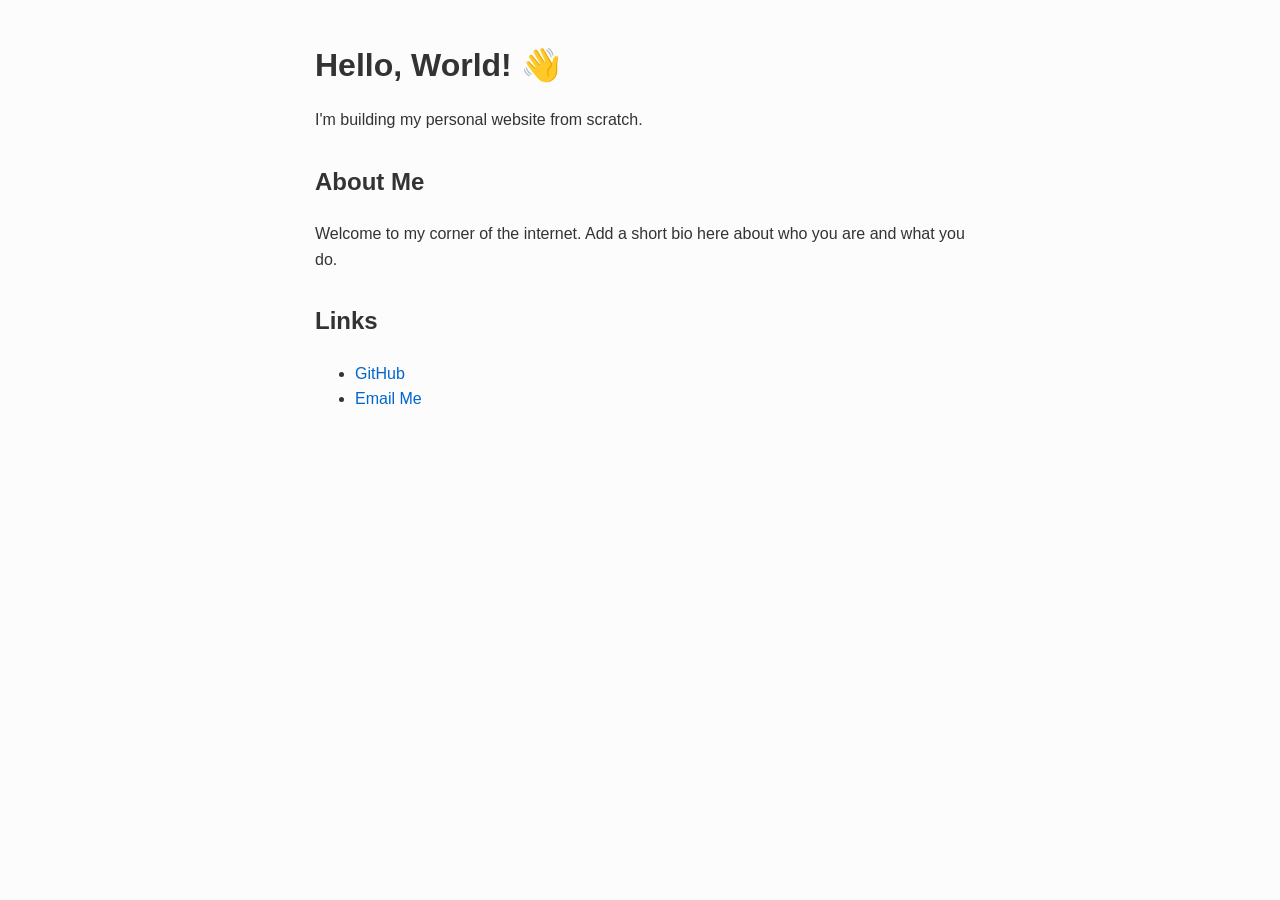
<file: testgithub.html>
<!DOCTYPE html>
<html lang="en">
<head>
    <meta charset="UTF-8">
    <meta name="viewport" content="width=device-width, initial-scale=1.0">
    <title>My Personal Website</title>
    <link rel="stylesheet" href="style.css">
</head>
<body>
    <main>
        <h1>Hello, World! 👋</h1>
        <p>I'm building my personal website from scratch.</p>
        
        <section>
            <h2>About Me</h2>
            <p>Welcome to my corner of the internet. Add a short bio here about who you are and what you do.</p>
        </section>

        <section>
            <h2>Links</h2>
            <ul>
                <li><a href="https://github.com" target="_blank">GitHub</a></li>
                <li><a href="mailto:your-email@example.com">Email Me</a></li>
            </ul>
        </section>
    </main>
</body>
</html>
</file>
<file: style.css>
body {
    font-family: -apple-system, BlinkMacSystemFont, "Segoe UI", Roboto, Helvetica, Arial, sans-serif;
    max-width: 650px;
    margin: 40px auto;
    padding: 0 20px;
    line-height: 1.6;
    color: #333;
    background-color: #fcfcfc;
}

h1 {
    margin-bottom: 5px;
}

section {
    margin-top: 30px;
}

a {
    color: #0066cc;
    text-decoration: none;
}

a:hover {
    text-decoration: underline;
}
</file>
